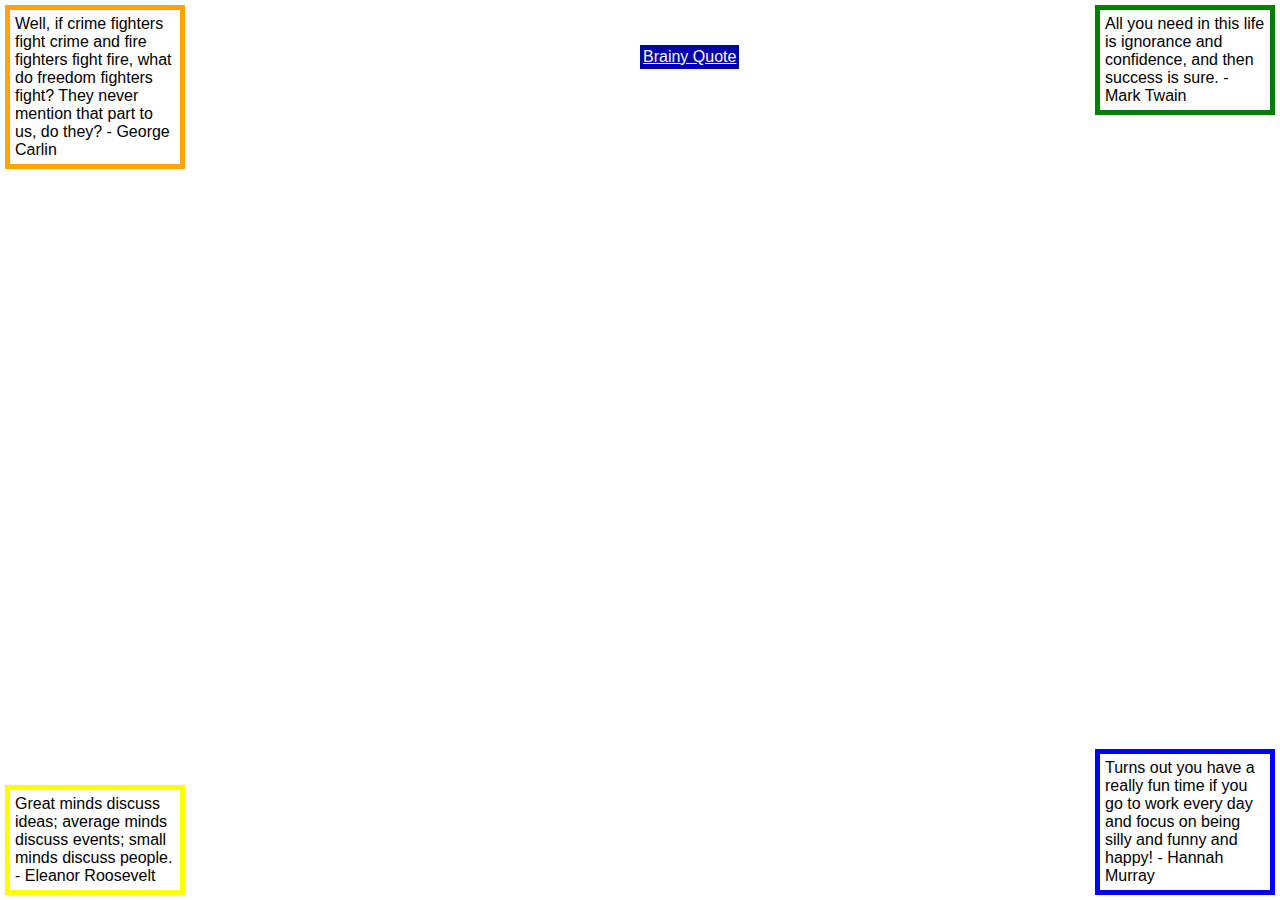
<file: Coursera/index.htm>
<!DOCTYPE html>
<html>
<head>
  <title>Blocks</title>
  <!-- Do not change this file - add your CSS styling 
       rules to the blocks.css file included below -->
  <link type="text/css" rel="stylesheet" href="blocks.css">
</head>
<body>
<div id="one">
Turns out you have a really fun time if you 
go to work every day and focus on being 
silly and funny and happy! - Hannah Murray
</div>
<div id="two">
All you need in this life is ignorance and confidence, 
and then success is sure. - Mark Twain
</div>
<div id="three">
Well, if crime fighters fight crime and fire fighters 
fight fire, what do freedom fighters fight? They never 
mention that part to us, do they? - George Carlin
</div>
<div id="four">
Great minds discuss ideas; average minds discuss events;
small minds discuss people. - Eleanor Roosevelt
</div>
<p id="link">
<a href="https://www.brainyquote.com/" target="_blank">
Brainy Quote
</a>
</p>
</body>
</html>
</file>
<file: Coursera/blocks.css>
/* This is a partial blocks.css, you need to add more rules
   to this file to complete the assignment.  Do not add any CSS
   styling to the original index.htm / start.htm */

body {
    font-family: "Helvetica Neue", Helvetica, Arial, sans-serif;
}

/* Here is one of many  CSS rules you will need... */

div{
    width: 10em;
    padding: 5px;
    margin: 5px;
    border: 5px solid;
}

#one {
    border-color:  blue;
    position: absolute;
    right: 0%;
    bottom: 0%;
}

#two{
    border-color: green ;
    position: absolute;
    top: 0%;
    right: 0%;
}

#three{
    border-color: orange;
    position: absolute;
    top: 0%;
    left: 0%;
}

#four{
    border-color: yellow;
    position: absolute;
    bottom: 0%;
    left: 0%;
}

a{
    background-color: #00a;
    color: #fefefe;
    padding: 3px;
    position: absolute;
    left: 50%;
    top: 5%;
}
</file>
